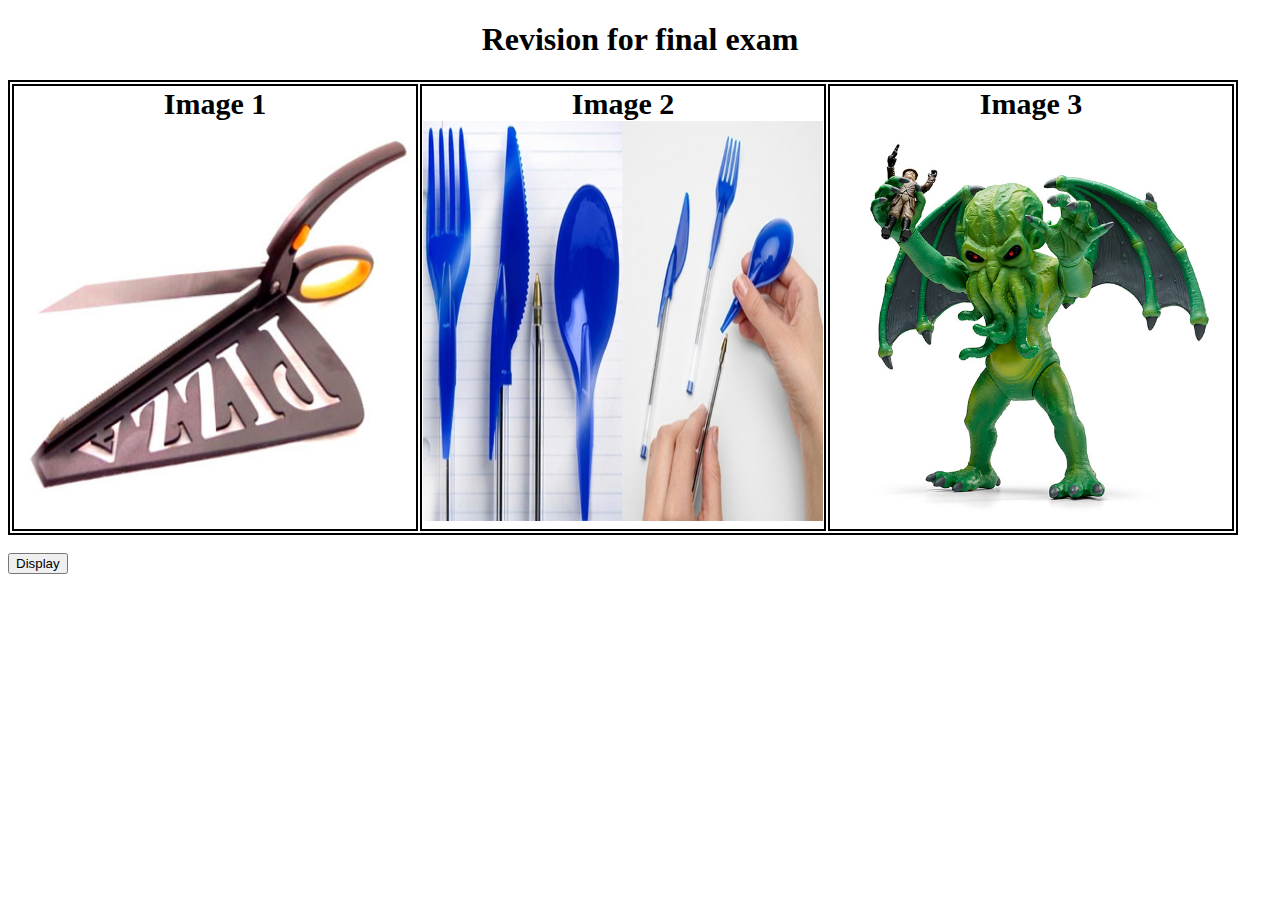
<file: index.html>
<!DOCTYPE html>
<html lang="en">
<head>
    <title>Practice for final exam</title>
    <link rel="stylesheet" href="text.css">
    <h1 style="text-align: center;">Revision for final exam</h1>
</head>
<body>
    <header></header>
    <main>
        <!-- <div id="source"></div> -->
        <!-- <div id="nedal"></div> -->
        <!-- <div id="nedal1"></div> -->
        <table id="images">
            <tr>
                <td>Image 1<br> <img id="image1" src="" alt=""></td>
                <td>Image 2<br> <img id="image2" src="" alt=""></td>
                <td>Image 3<br> <img id="image3" src="" alt=""></td>
            </tr>
        </table><br>
        <button id="button">Display</button>
        <ul id="result">

        </ul>

    </main>
    <footer></footer>
    <!-- <script src="app.js"></script>
    <script src="app1.js"></script> -->
    <!-- <script src="app2.js"></script> -->
    <script src="app3.js"></script>
</body>
</html>
</file>
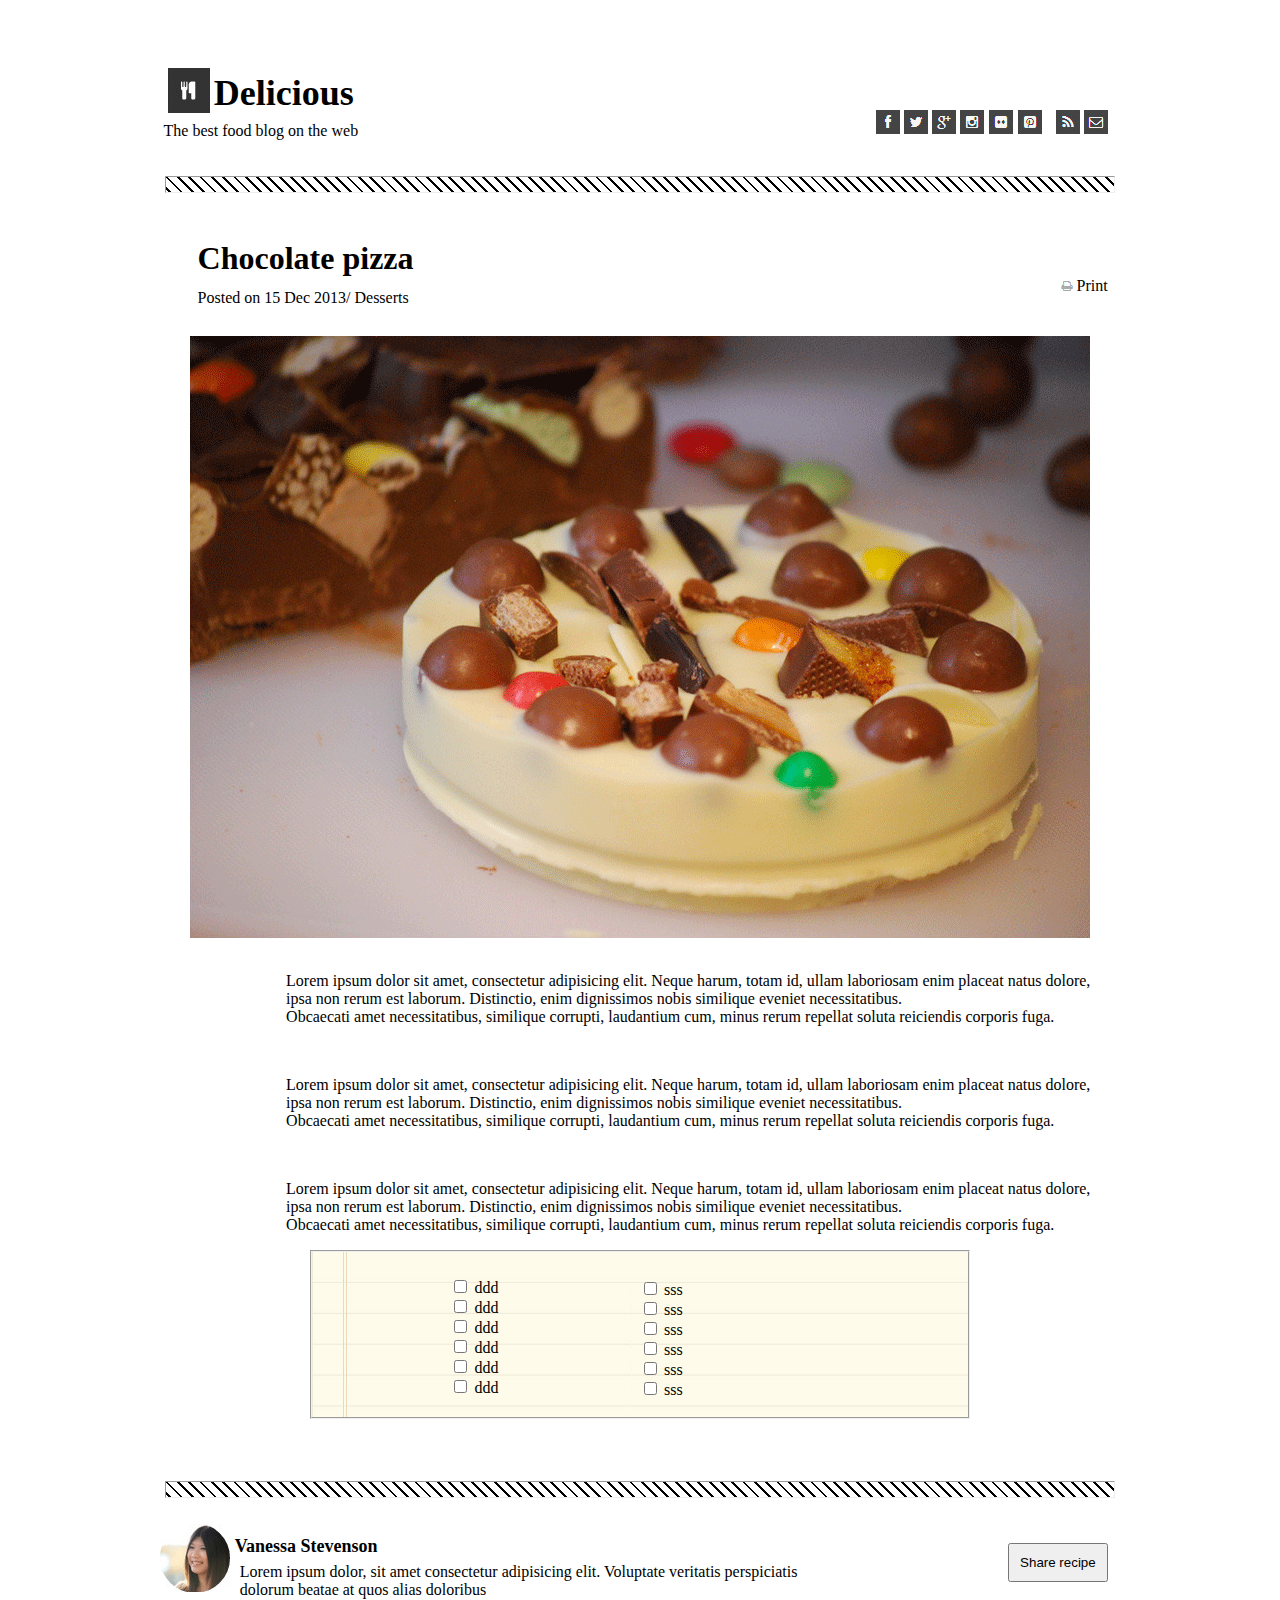
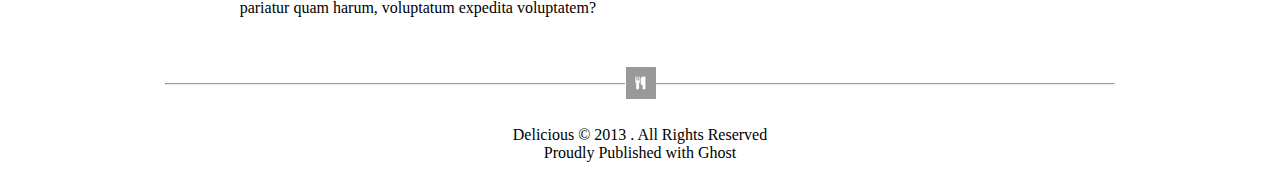
<file: chocolate.html>
<!DOCTYPE html>
<html lang="en">
<head>
    <link rel="stylesheet" href="style.css">
    <title>Chocolate</title>
</head>
<body>
    <header>
    <div class="top">
        <img src="img copy/logo.png"> 
        <label id="Delicious">Delicious</label><br>
        <label>The best food blog on the web</label>
        
    <div id="social">
        <img src="img copy/fb-icon.png">
        <img src="img copy/twit-icon.png">
        <img src="img copy/gp-icon.png">
        <img src="img copy/insta-icon.png">
        <img src="img copy/flic-icon.png">
        <img src="img copy/pint-icon.png" style="padding-right: 10px;">
        <img src="img copy/rss-icon.png">
        <img src="img copy/mail-icon.png">
    </div>
    </div>
    </header>
        <hr id="headerline"><br>
    <main>
        <div id="topic">
            <h1>Chocolate pizza</h1>
            <label>Posted on 15 Dec 2013/ Desserts</label>
        </div>

        <div id="print">
            <img src="img copy/print-icon.png">
            <label >Print</label>
        </div>
        <img id="chocolate-image" src="img copy/choco-pizza.png">
        <br>
        <div id="description">
            <p>Lorem ipsum dolor sit amet, consectetur adipisicing elit. Neque harum, totam id, 
            ullam laboriosam enim placeat natus dolore,<br> ipsa non rerum est laborum. Distinctio,
             enim dignissimos nobis 
            similique eveniet necessitatibus.<br>
        Obcaecati amet necessitatibus, similique corrupti, 
        laudantium cum, minus rerum repellat soluta reiciendis corporis fuga.<br></p>
        <br>
        <p>Lorem ipsum dolor sit amet, consectetur adipisicing elit. Neque harum, totam id, 
            ullam laboriosam enim placeat natus dolore,<br> ipsa non rerum est laborum. Distinctio,
             enim dignissimos nobis 
            similique eveniet necessitatibus.<br>
        Obcaecati amet necessitatibus, similique corrupti, 
        laudantium cum, minus rerum repellat soluta reiciendis corporis fuga.<br></p><br>
        <p>Lorem ipsum dolor sit amet, consectetur adipisicing elit. Neque harum, totam id, 
            ullam laboriosam enim placeat natus dolore,<br> ipsa non rerum est laborum. Distinctio,
             enim dignissimos nobis 
            similique eveniet necessitatibus.<br>
        Obcaecati amet necessitatibus, similique corrupti, 
        laudantium cum, minus rerum repellat soluta reiciendis corporis fuga.<br></p>
        </div>
        

            <form>
                <fieldset>
                    <div id="ingredients1">
                    <input type="checkbox"> ddd <br>
                    <input type="checkbox"> ddd <br>
                    <input type="checkbox"> ddd <br>
                    <input type="checkbox"> ddd <br>
                    <input type="checkbox"> ddd <br>
                    <input type="checkbox"> ddd <br>
                    <div id="ingredients2">
                        <input type="checkbox"> sss <br>
                        <input type="checkbox"> sss <br>
                        <input type="checkbox"> sss <br>
                        <input type="checkbox"> sss <br>
                        <input type="checkbox"> sss <br>
                        <input type="checkbox"> sss <br>
                        </div>
                    </div>
                </fieldset>
            </form>
    </main>
    <br><br><br>
    <hr id="line"><br>
    <div id="details">
        <img src="img copy/van-pic.png">
        <label id="name">Vanessa Stevenson</label>
        <p id="paragraph">Lorem ipsum dolor, sit amet consectetur adipisicing elit.
             Voluptate veritatis perspiciatis<br> dolorum beatae at quos alias
              doloribus<br>pariatur quam harum, 
             voluptatum expedita voluptatem? </p>
             <button>Share recipe</button>
    </div>
    
    <hr id="footerline">
    <img id="small-logo" src="img copy/small-logo.png">
    <footer>
        Delicious &copy; 2013 . All Rights Reserved<br>Proudly Published with Ghost
    </footer>
</body>
</html>
</file>
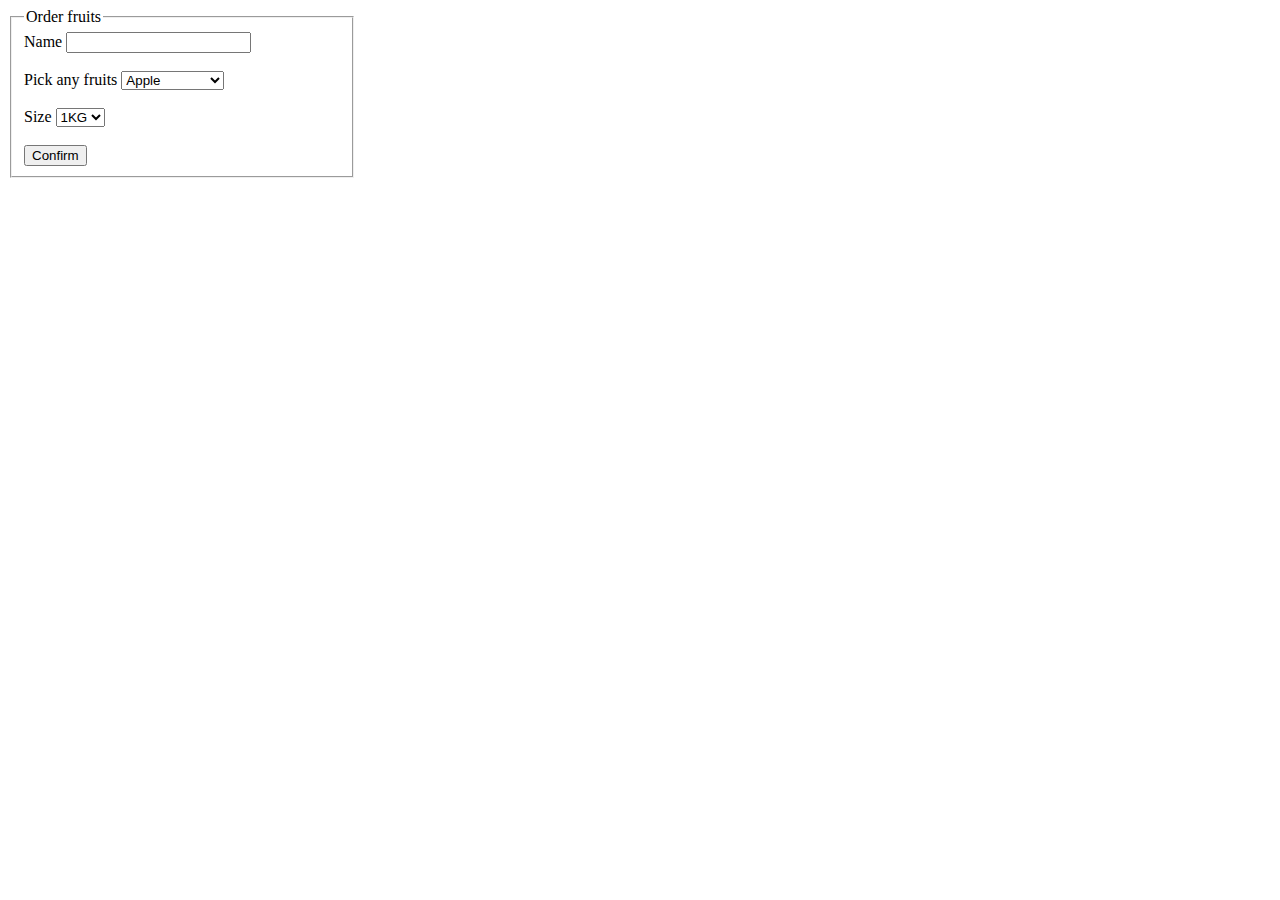
<file: homepage.html>
<!DOCTYPE html>
<html lang="en">
<head>
    <title>Homepage</title>
</head>
<body>
    <main>
        <form id="fruit">
            <fieldset style="width: 25%;">
                <legend>Order fruits</legend>
                <label>Name</label>
                <input type="text" id="nameField" name="nameField"><br><br>

                <label>Pick any fruits</label>
                <select name="fruitType">
                    <option value="apple">Apple</option>
                    <option value="pear">Pear</option>
                    <option value="pomegranate">Pomegranate</option>
                    <option value="orange">Orange</option>
                    <option value="banana">Banana</option>
                </select>
<br><br>
                <label>Size</label>
                <select name="size">
                    <option value="1kg">1KG</option>
                    <option value="2kg">2KG</option>
                    <option value="3kg">3KG</option>
                    <option value="4kg">4KG</option>
                    <option value="5kg">5KG</option>
                </select>
<br><br>
                <button type="submit" id="submit">Confirm</button>

            </fieldset>
        </form>

            <ul id="orders">

            </ul>
    </main>
</body>
<script src="test.js"></script>
</html>
</file>
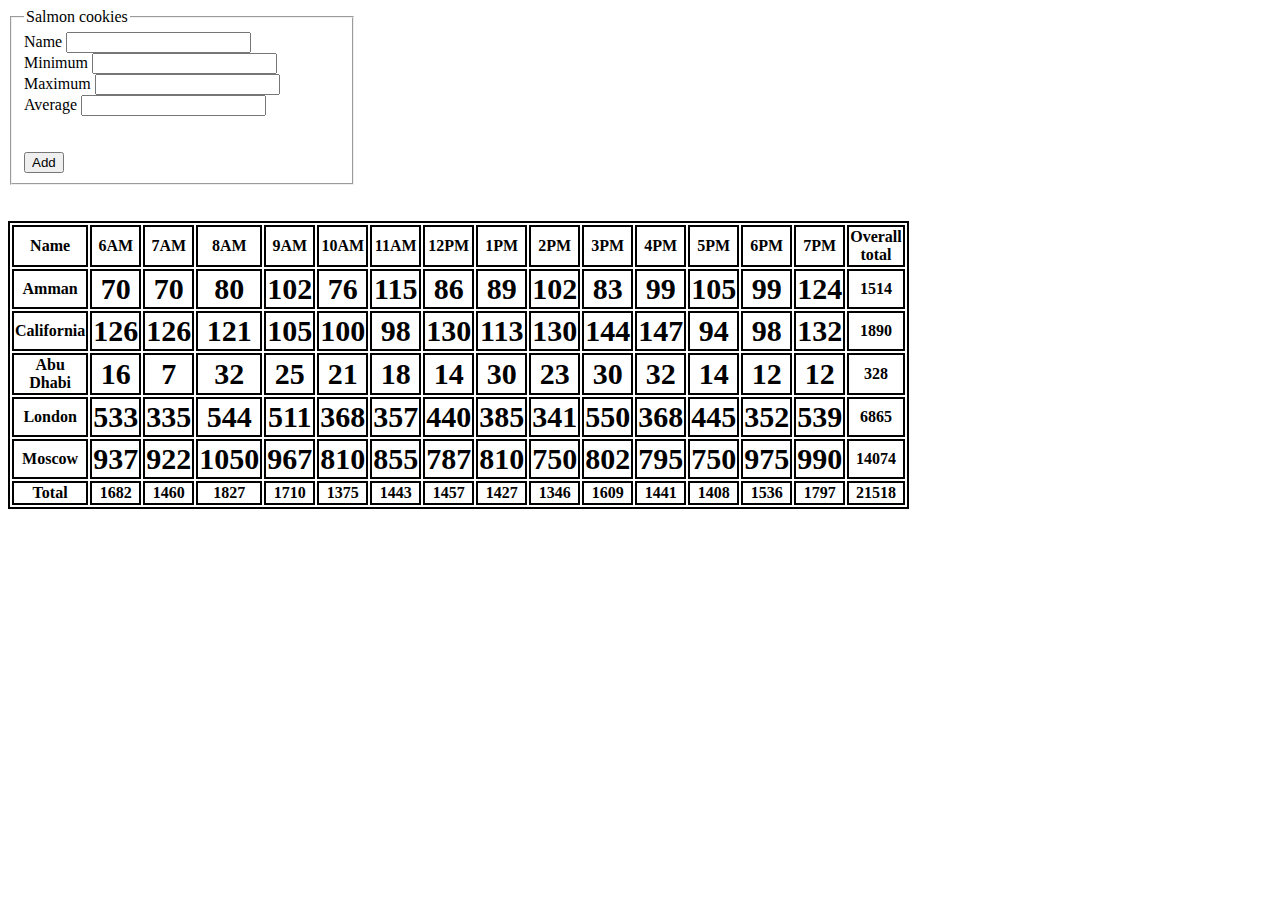
<file: index1.html>
<!DOCTYPE html>
<html lang="en">
<head>
    <link rel="stylesheet" href="text.css">
    <title>Practice</title>
</head>
<body>
    <form id="form">
        <fieldset>
            <legend>Salmon cookies</legend>
            <label>Name</label>
            <input type="text" name="nameField" id="nameField"><br>
            <label>Minimum</label>
            <input type="number" name="minField" id="minField"><br>
            <label>Maximum</label>
            <input type="number" name="maxField" id="maxField"><br>
            <label>Average</label>
            <input type="float" name="avgField" id="avgField"><br>
<br><br>
            <button type="submit">Add</button>
        </fieldset>
    </form><br><br>

    <div id="sales"></div>
    
    <script src="test1.js"></script>
</body>
</html>
</file>
<file: text.css>
table
{
    border: 2px solid;
    width: 70%;
}
table th
{
    border: 2px solid;
}
table td
{
    border: 2px solid;
    text-align: center;
    font-size: 30px;
    font-weight: bolder;
}
fieldset
{
    width: 25%;
}
img
{
    width: 400px;
    height: 400px;
}
</file>
<file: style.css>
#headerline
{
    height: 15px;
    width: 75%;
    background-image: repeating-linear-gradient(45deg, rgb(0, 0, 0) 10px, rgb(0, 0, 0) 12px, transparent 12px, transparent 18px);
}
#line
{
    height: 15px;
    width: 75%;
    background-image: repeating-linear-gradient(45deg, rgb(0, 0, 0) 10px, rgb(0, 0, 0) 12px, transparent 12px, transparent 18px);
}
.top
{
    text-align: center;
    position: relative;
    right: 30%;
    padding-top: 60px;
}
#Delicious
{
    font-size: 36px; 
    font-weight: bolder; 
    position: relative; 
    bottom: 8px;
}
#social
{
    text-align: right;
    position: relative;
    left: 17%;
    bottom: 30px;
}
#topic
{
    position: relative;
    left: 15%;
}
#topic label
{
    position: relative;
    bottom:10px;
}
#print
{
    text-align: right;
    position: relative;
    right: 13%;
    bottom: 40px;
}
#chocolate-image
{
    display: block;
    margin: auto;
}
#description
{
    text-align: justify;
    position: relative;
    left: 22%;
}
fieldset
{
    display: block;
    margin: auto;
    background-image: url('img copy/list-bg.png');
    width: 50%;
    height: 150px;
}
#ingredients1
{
    position: relative;
    left: 20%;
    top: 20px;
}
#ingredients2
{
    position: relative;
    left:30%;
    bottom: 118px;
}
#details
{
    position: relative;
    left: 12%;
}
#name
{
    font-size: 18px;
    font-weight: bolder;
    position: relative;
    bottom: 40px;
}
#paragraph
{
    position: relative;
    bottom: 50px;
    left: 80px;
}
button
{
    float: right;
    position: relative;
    right: 25%;
    bottom: 140px;
    padding:10px
}
#footerline
{
    width: 75%;
    position: relative;
    background-color: grey;
    left: 50px;
}
#small-logo
{
    display: block;
    margin: auto;
    position: relative;
    bottom:27px;
    left:50px;
}
footer
{
    text-align: center;
}
</file>
